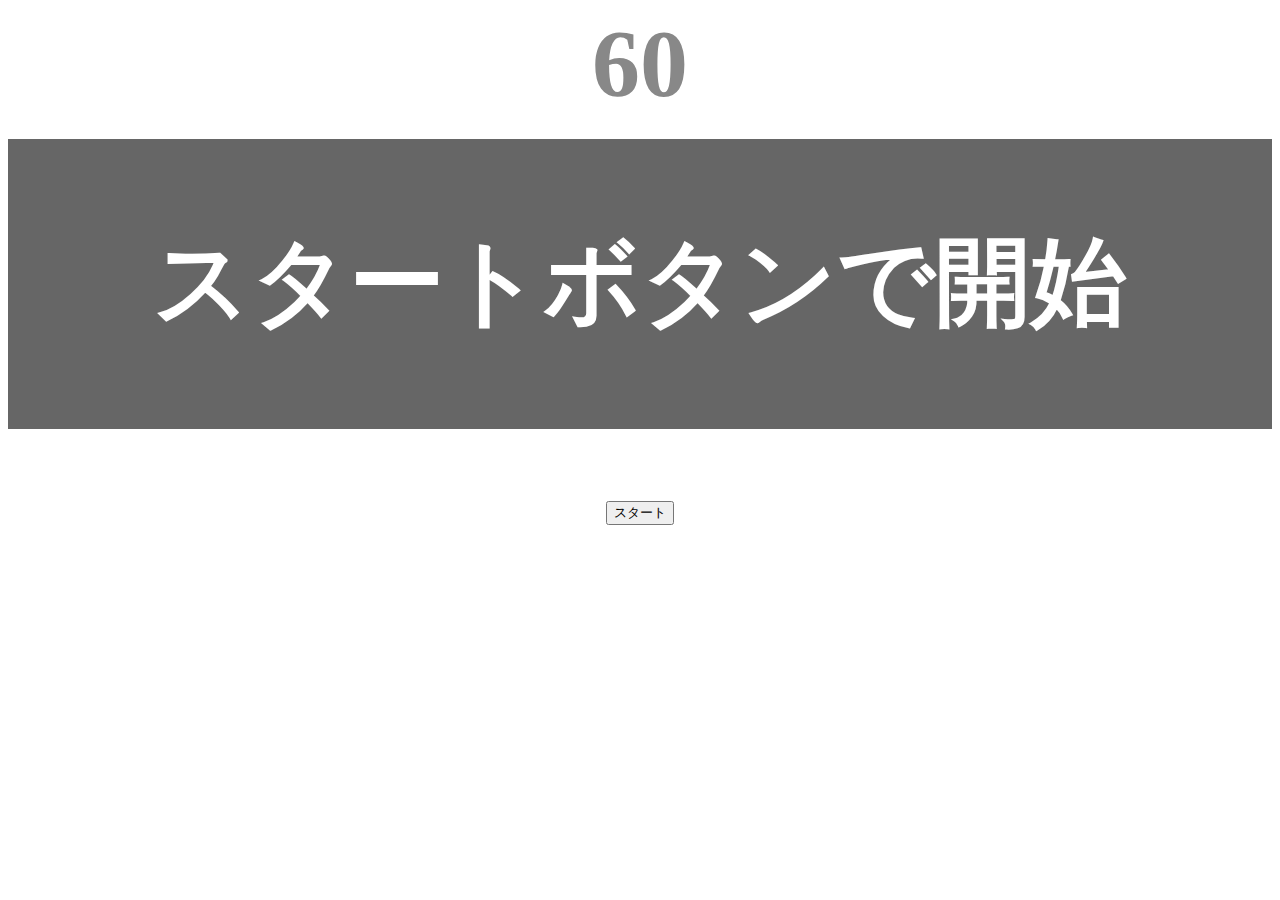
<file: kadai_001/index.html>
<!DOCTYPE html>
<html lang="ja">
    <head>
        <title>タイピングゲーム</title>
        <meta charset="utf-8">
        <meta name="description" content="【JavaScript応用編】簡易的なタイピングゲームです。">
        <meta name="viewport" content="width=device-width, initial-scale=1.0">
        <link rel="stylesheet" href="style.css">
    </head>

    <body>
        <p id="count" class="count">60</p>
        <div id="wrap" class="wrap">
            <span id="typed" class="typed"></span><span id="untyped"></span>
        </div>
        <button id="start">スタート</button>

        <p id="counttyped" class="counttyped">0</p>

        <script type="text/javascript" src="main.js"></script>
    </body>
</html>
</file>
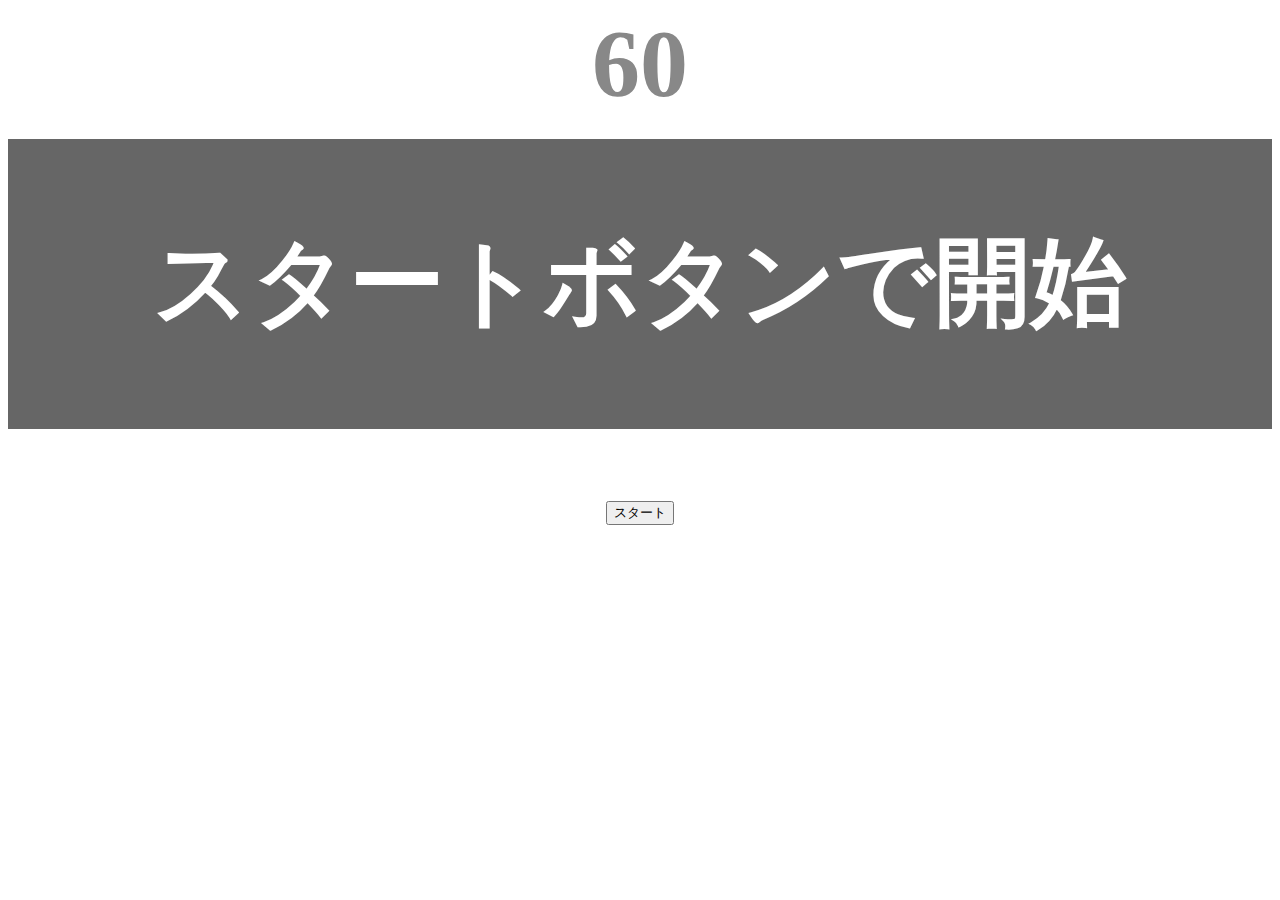
<file: kadai_tutorial_output/index.html>
<!DOCTYPE html>
<html lang="ja">
    <head>
        <title>タイピングゲーム</title>
        <meta charset="utf-8">
        <meta name="description" content="【JavaScript応用編】簡易的なタイピングゲームです。">
        <meta name="viewport" content="width=device-width, initial-scale=1.0">
        <link rel="stylesheet" href="style.css">
    </head>

    <body>
        <p id="count" class="count">60</p>
        <div id="wrap" class="wrap">
            <span id="typed" class="typed"></span><span id="untyped"></span>
        </div>
        <button id="start">スタート</button>

        <script type="text/javascript" src="main.js"></script>
    </body>
</html>
</file>
<file: kadai_001/style.css>
/* タイピングゲーム全体 */
body {
    font-size: 6em;
    text-align: center;
}

/* ゲームの残り秒数が表示されるタイマーの領域 */
.count {
    margin: 0;
    font-weight: bold;
    color: #888;
}

/* テキストが表示される領域 */
.wrap {
    margin-top: 20px;
    padding: 80px 40px;
    background-color: #666;
    font-weight: bold;
    color: #fff;
}

/* タイプ数を非表示 */
.counttyped {
    margin: 0;
    font-weight: bold;
    color: #888;
    display: none;
} 

/* 正しくタイプされた場合のテキスト */
.typed {
    color: lightgreen;
}

/* ミスタイプの場合の背景 */
.mistyped {
    background-color: red;
}
</file>
<file: kadai_tutorial_output/style.css>
/* タイピングゲーム全体 */
body {
    font-size: 6em;
    text-align: center;
}

/* ゲームの残り秒数が表示されるタイマーの領域 */
.count {
    margin: 0;
    font-weight: bold;
    color: #888;
}

/* テキストが表示される領域 */
.wrap {
    margin-top: 20px;
    padding: 80px 40px;
    background-color: #666;
    font-weight: bold;
    color: #fff;
}

/* 正しくタイプされた場合のテキスト */
.typed {
    color: lightgreen;
}

/* ミスタイプの場合の背景 */
.mistyped {
    background-color: red;
}
</file>
